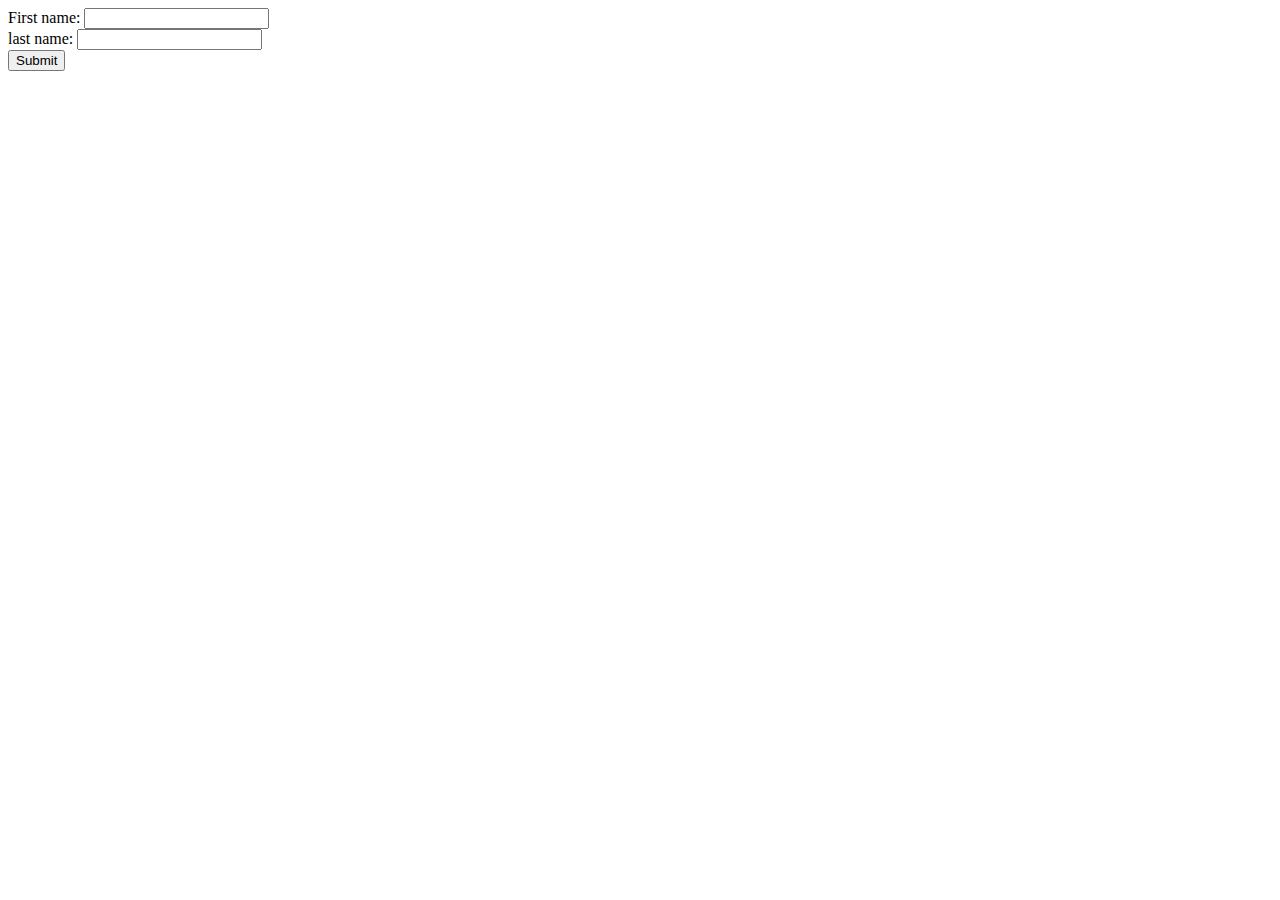
<file: test.html>
<!DOCTYPE html>
<html lang="en">
<head>
    <meta charset="UTF-8">
    <meta http-equiv="X-UA-Compatible" content="IE=edge">
    <meta name="viewport" content="width=device-width, initial-scale=1.0">
    <title>Test</title>
</head>
<body>
    <form action="/action_page.php" method="get">
        First name: <input type="text" name="fname"><br>
        last name: <input type="text" name="lname"><br>
    </form>
    <button type="submit" value="submit">Submit</button>
</body>
</html>
</file>
